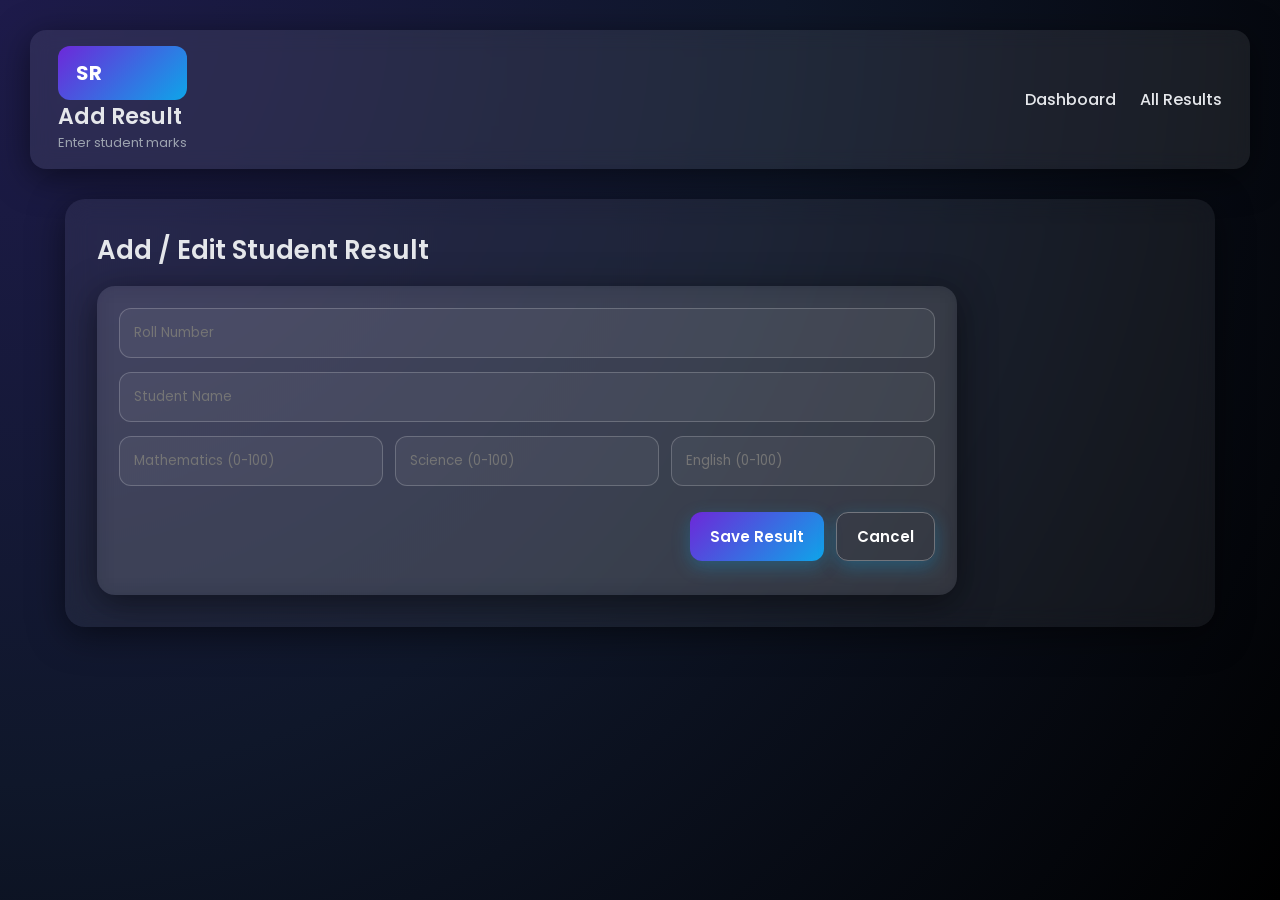
<file: add-result.html>
<!doctype html>
<html>
<head>
  <meta charset="utf-8">
  <title>SRMS — Add Result</title>
  <link rel="stylesheet" href="style.css">
</head>
<body>

  <div class="navbar">
    <div class="brand">
      <div class="logo">SR</div>
      <div class="brand-info"><div class="title">Add Result</div><div class="lead">Enter student marks</div></div>
    </div>
    <div class="nav-links">
      <a href="admin-dashboard.html">Dashboard</a>
      <a href="view-result.html">All Results</a>
    </div>
  </div>

  <div class="container">
    <h2 class="title">Add / Edit Student Result</h2>
    <div class="card" style="max-width:860px;margin-top:16px">
      <input id="roll" class="input" placeholder="Roll Number">
      <input id="name" class="input" placeholder="Student Name">

      <div style="display:grid;grid-template-columns:repeat(auto-fit,minmax(140px,1fr));gap:12px">
        <input id="math" class="input" type="number" placeholder="Mathematics (0-100)">
        <input id="science" class="input" type="number" placeholder="Science (0-100)">
        <input id="english" class="input" type="number" placeholder="English (0-100)">
      </div>

      <div style="display:flex;gap:12px;justify-content:flex-end;margin-top:12px">
        <button class="btn" onclick="saveResult()">Save Result</button>
        <button class="btn ghost" onclick="location.href='admin-dashboard.html'">Cancel</button>
      </div>

      <p id="msg" class="lead" style="color:#9fe7ff;margin-top:12px"></p>
    </div>
  </div>

  <script src="script.js"></script>
</body>
</html>
</file>
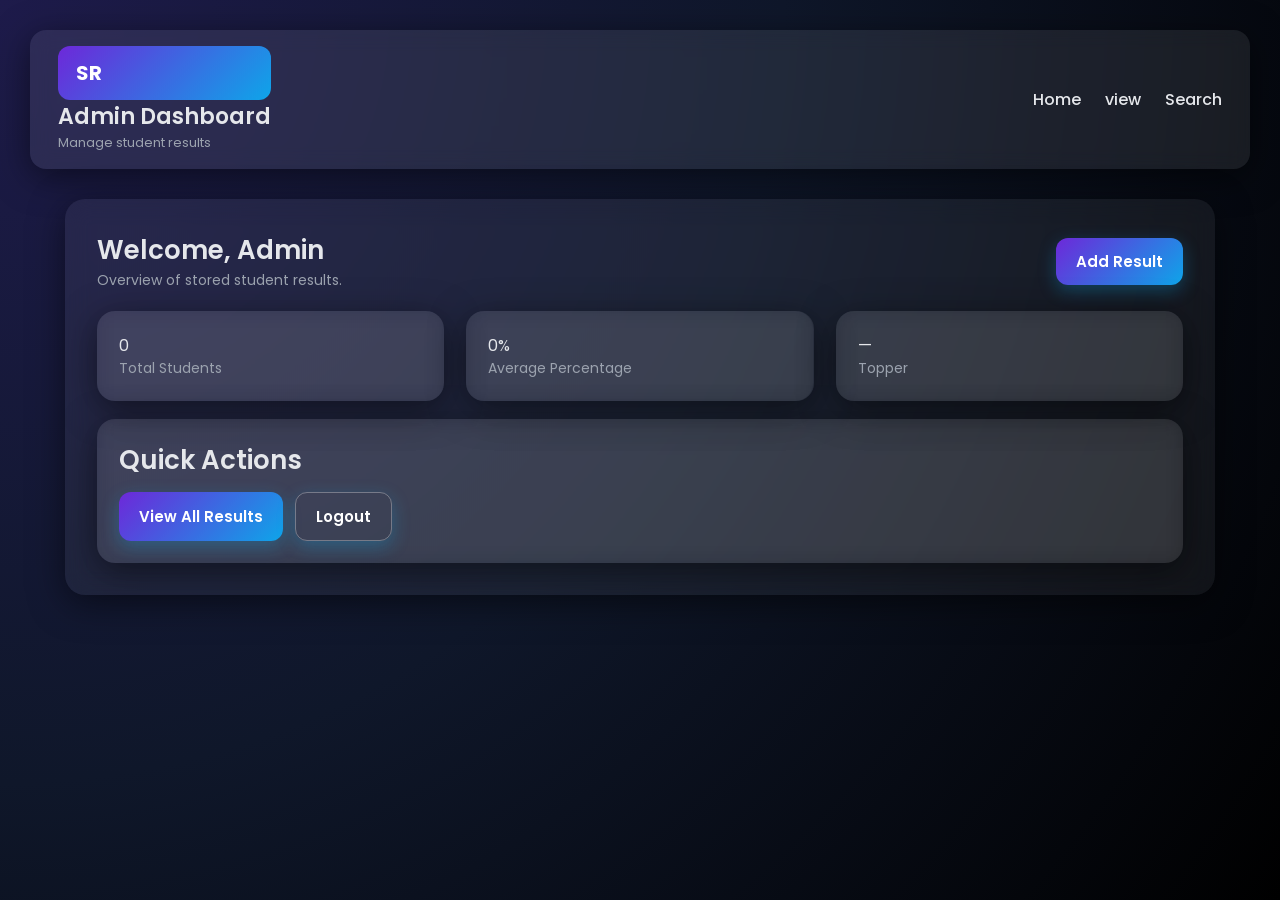
<file: admin-dashboard.html>
<!doctype html>
<html>
<head>
  <meta charset="utf-8">
  <title>SRMS — Dashboard</title>
  <link rel="stylesheet" href="style.css">
</head>
<body>

  <div class="navbar">
    <div class="brand">
      <div class="logo">SR</div>
      <div class="brand-info"><div class="title">Admin Dashboard</div><div class="lead">Manage student results</div></div>
    </div>
    <div class="nav-links">
      <a href="home.html">Home</a>
      <a href="view-result.html">view</a>
      <a href="result-search.html">Search</a>
    </div>
  </div>

  <div class="container">
    <div style="display:flex;justify-content:space-between;align-items:center">
      <div>
        <h2 class="title">Welcome, Admin</h2>
        <p class="lead">Overview of stored student results.</p>
      </div>
      <div>
        <button class="btn" onclick="location.href='add-result.html'">Add Result</button>
      </div>
    </div>

    <div class="grid" style="margin-top:20px">
      <div class="card">
        <div class="big" id="totStudents">0</div>
        <p class="lead">Total Students</p>
      </div>
      <div class="card">
        <div class="big" id="avgPercent">0%</div>
        <p class="lead">Average Percentage</p>
      </div>
      <div class="card">
        <div class="big" id="topper">—</div>
        <p class="lead">Topper</p>
      </div>
    </div>

    <div class="card" style="margin-top:18px">
      <h3 class="title">Quick Actions</h3>
      <div style="display:flex;gap:12px;margin-top:12px">
       <button class="btn" onclick="location.href='view-result.html'">View All Results</button>
        <button class="btn ghost" onclick="logout()">Logout</button>
      </div>
    </div>

  </div>

  <script src="script.js"></script>
</body>
</html>
</file>
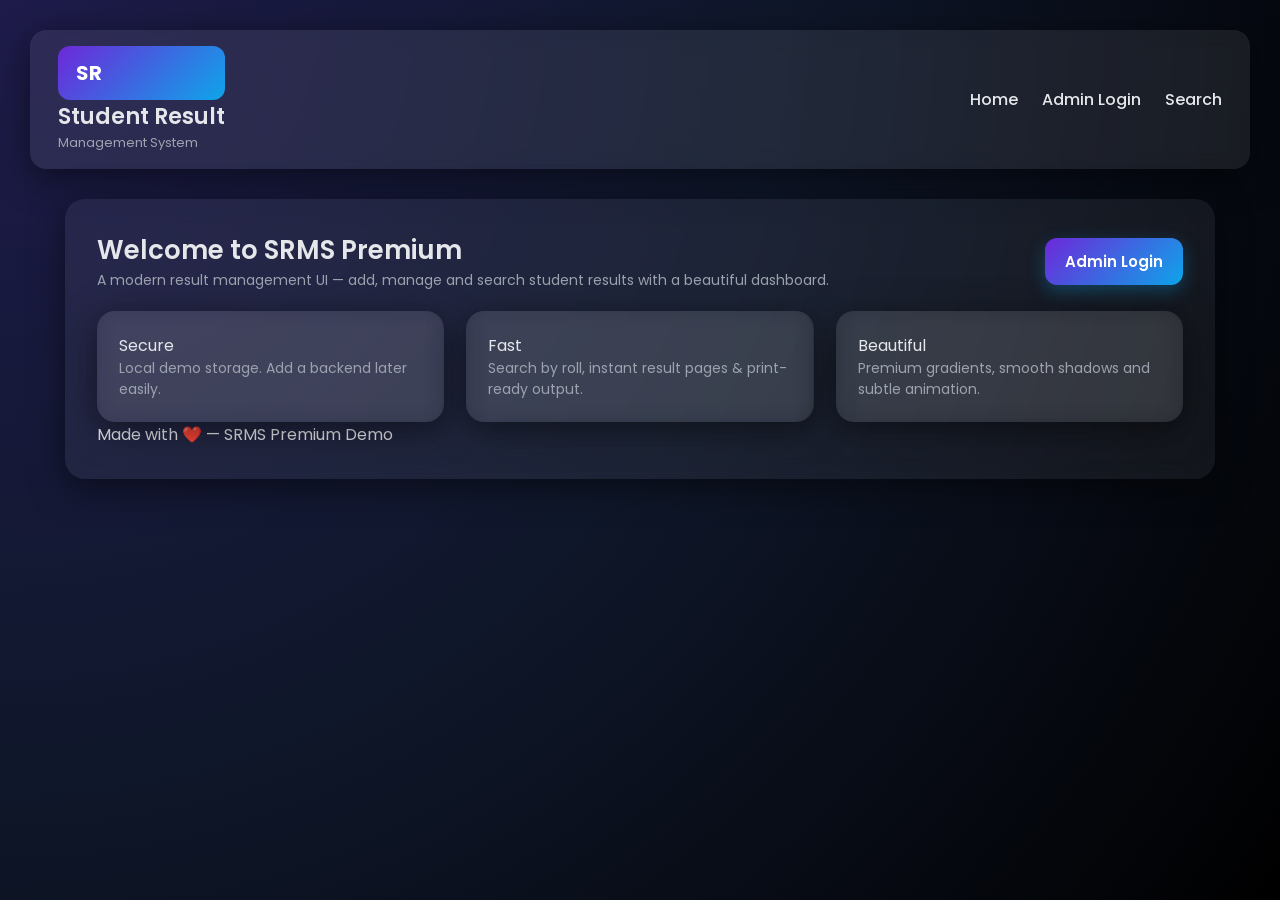
<file: home.html>
<!doctype html>
<html>
<head>
  <meta charset="utf-8">
  <title>SRMS — Home</title>
  <link rel="stylesheet" href="style.css">
</head>
<body>

  <div class="navbar">
    <div class="brand">
      <div class="logo">SR</div>
      <div class="brand-info"><div class="title">Student Result</div><div class="lead">Management System</div></div>
    </div>
    <div class="nav-links">
      <a href="home.html">Home</a>
      <a href="login.html">Admin Login</a>
      <a href="result-search.html">Search</a>
    </div>
  </div>

  <div class="container">
    <div style="display:flex;justify-content:space-between;align-items:center;gap:20px">
      <div>
        <h1 class="title">Welcome to SRMS Premium</h1>
        <p class="lead">A modern result management UI — add, manage and search student results with a beautiful dashboard.</p>
      </div>
      <div>
        <button class="btn" onclick="location.href='login.html'">Admin Login</button>
      </div>
    </div>

    <div class="grid">
      <div class="card"><div class="big">Secure</div><p class="lead">Local demo storage. Add a backend later easily.</p></div>
      <div class="card"><div class="big">Fast</div><p class="lead">Search by roll, instant result pages & print-ready output.</p></div>
      <div class="card"><div class="big">Beautiful</div><p class="lead">Premium gradients, smooth shadows and subtle animation.</p></div>
    </div>

    <div class="footer">Made with ❤️ — SRMS Premium Demo</div>
  </div>

</body>
</html>
</file>
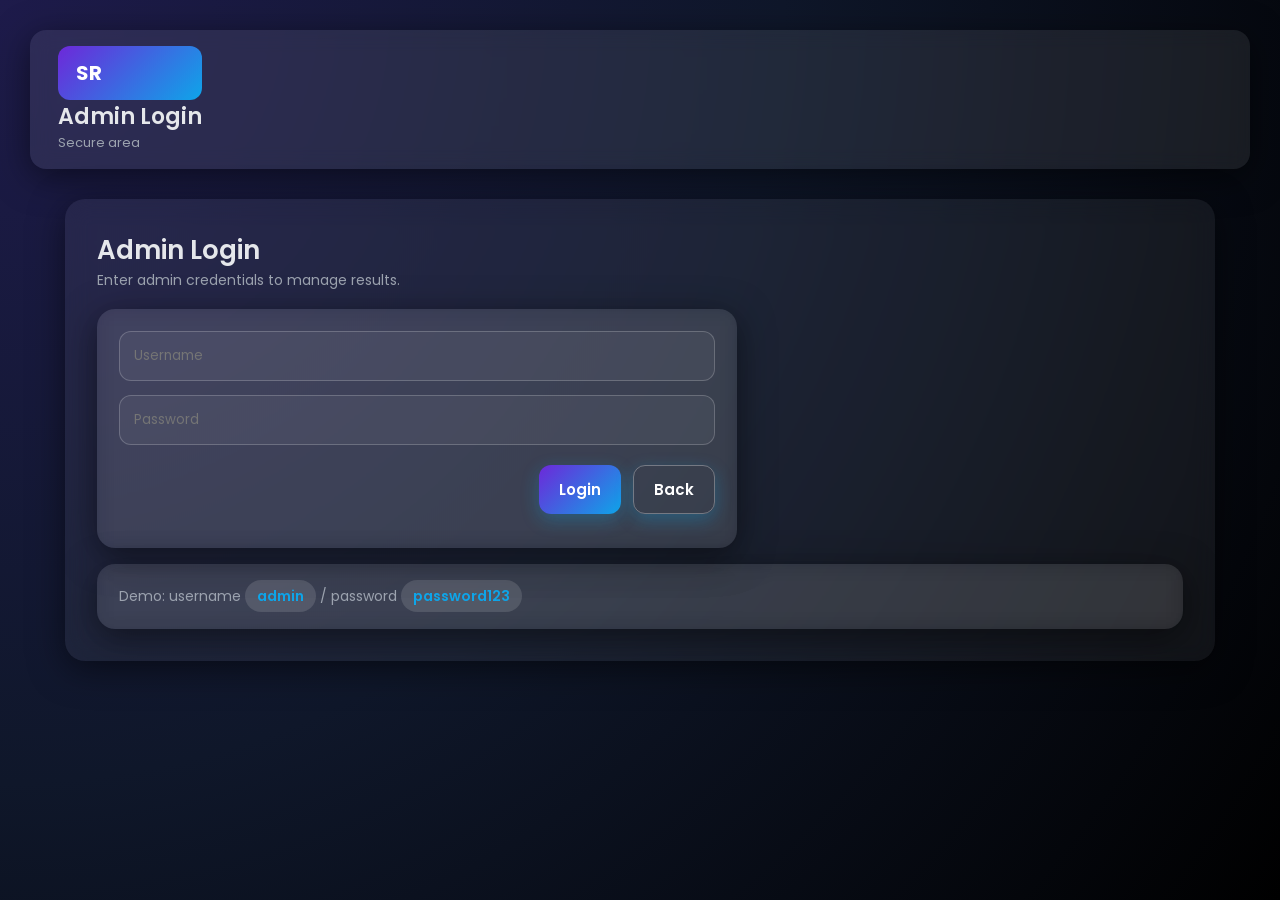
<file: login.html>
<!doctype html>
<html>
<head>
  <meta charset="utf-8">
  <title>SRMS — Admin Login</title>
  <link rel="stylesheet" href="style.css">
</head>
<body>

  <div class="navbar">
    <div class="brand">
      <div class="logo">SR</div>
      <div class="brand-info"><div class="title">Admin Login</div><div class="lead">Secure area</div></div>
    </div>
  </div>

  <div class="container">
    <h2 class="title">Admin Login</h2>
    <p class="lead">Enter admin credentials to manage results.</p>

    <div class="card" style="max-width:640px;margin-top:18px">
      <input id="user" class="input" placeholder="Username">
      <input id="pass" class="input" type="password" placeholder="Password">

      <div style="display:flex;gap:12px;justify-content:flex-end;margin-top:6px">
        <button class="btn" onclick="login()">Login</button>
        <button class="btn ghost" onclick="location.href='home.html'">Back</button>
      </div>

      <p id="msg" class="lead" style="color:#ff8b8b;margin-top:12px"></p>
    </div>

    <div style="margin-top:16px" class="card">
      <div class="lead">Demo: username <span class="badge">admin</span> / password <span class="badge">password123</span></div>
    </div>
  </div>

  <script src="script.js?v=2"></script>
</body>
</html>
</file>
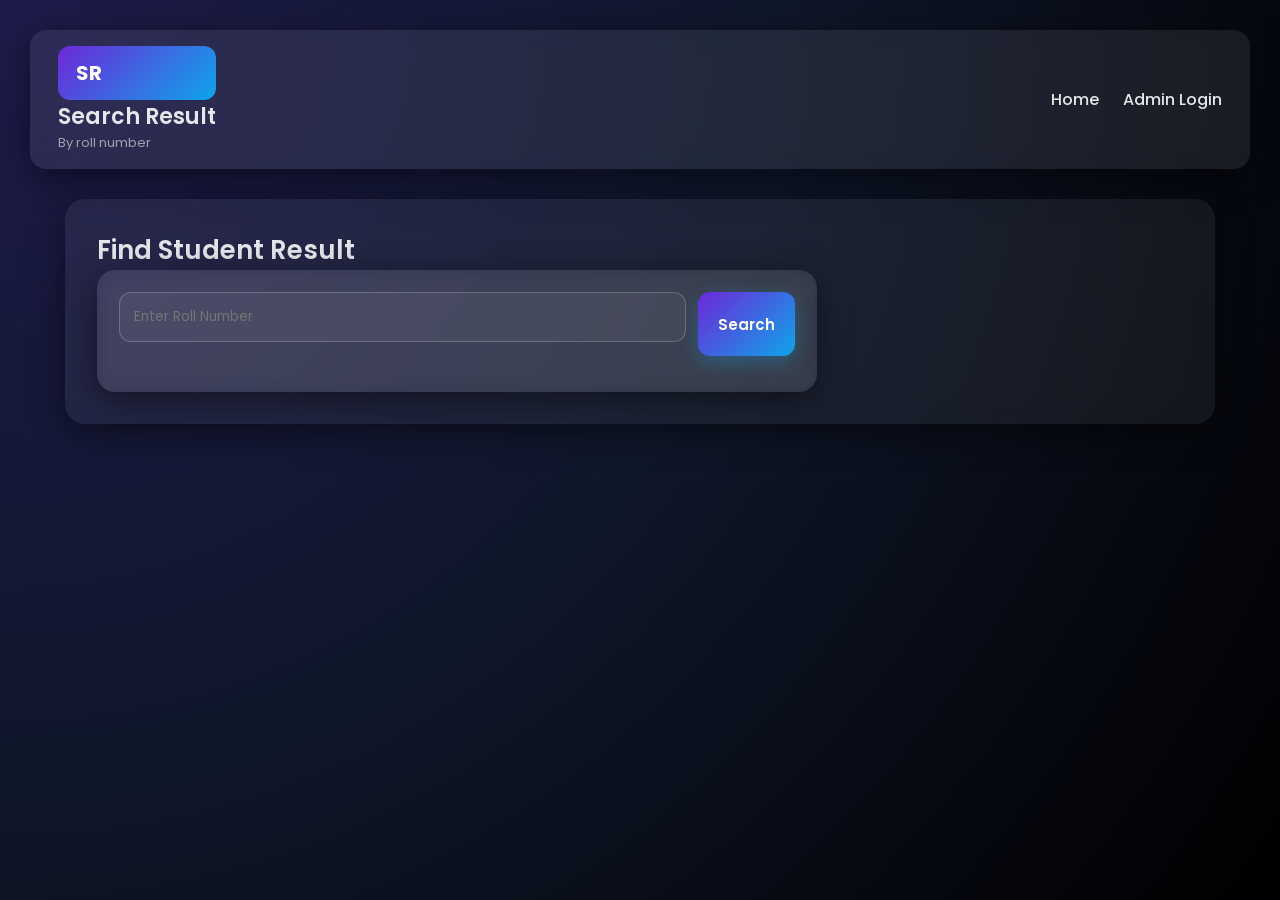
<file: result-search.html>
<!doctype html>
<html>
<head>
  <meta charset="utf-8">
  <title>SRMS — Search</title>
  <link rel="stylesheet" href="style.css">
</head>
<body>

  <div class="navbar">
    <div class="brand">
      <div class="logo">SR</div>
      <div class="brand-info"><div class="title">Search Result</div><div class="lead">By roll number</div></div>
    </div>
    <div class="nav-links">
      <a href="home.html">Home</a>
      <a href="login.html">Admin Login</a>
    </div>
  </div>

  <div class="container">
    <h2 class="title">Find Student Result</h2>

    <div class="card" style="max-width:720px">
      <div style="display:flex;gap:12px">
        <input id="qroll" class="input" placeholder="Enter Roll Number">
        <button class="btn" onclick="searchRoll()">Search</button>
      </div>

      <div id="searchOut" style="margin-top:14px"></div>
    </div>
  </div>

  <script src="script.js"></script>
</body>
</html>
</file>
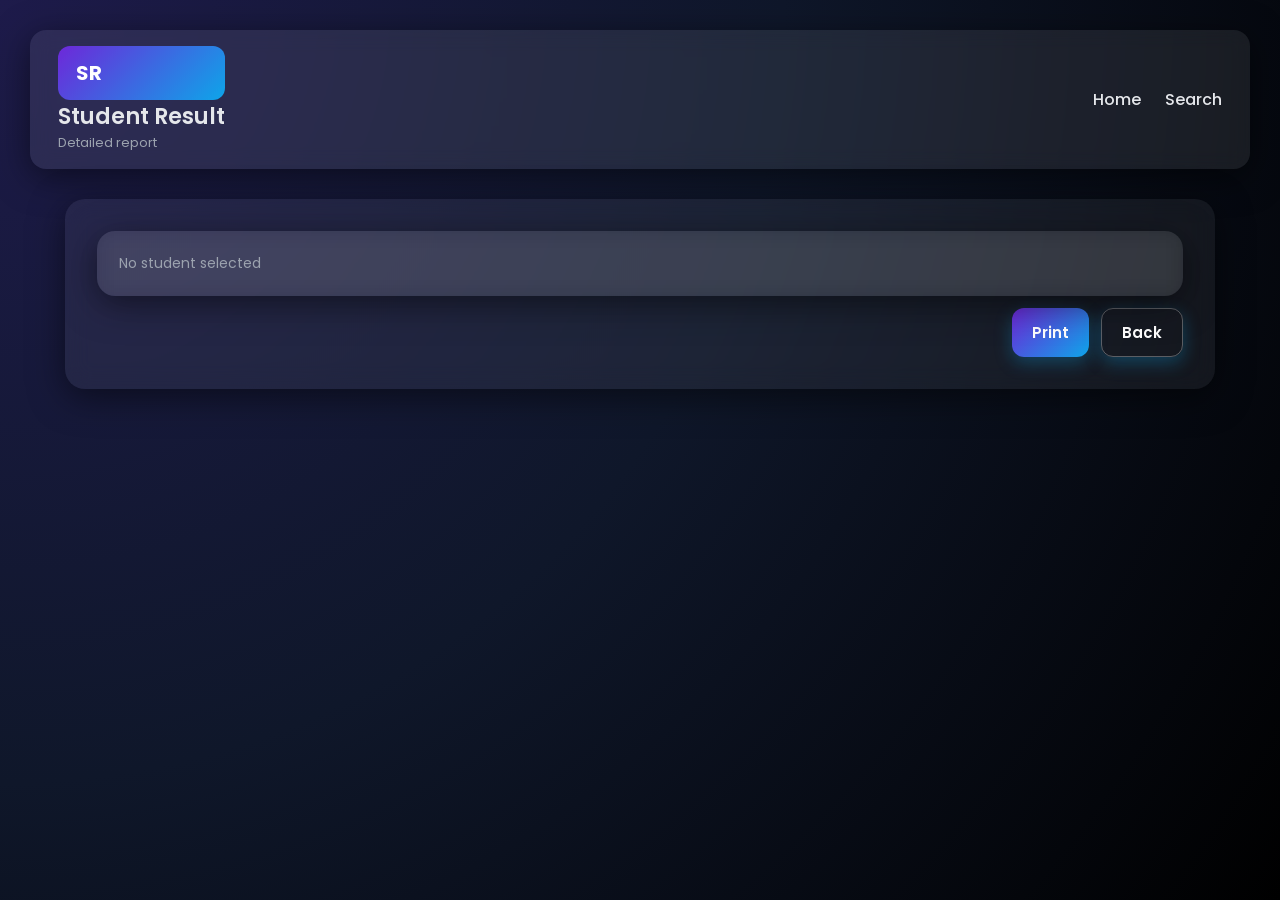
<file: student-result.html>
<!doctype html>
<html>
<head>
  <meta charset="utf-8">
  <title>SRMS — Student Result</title>
  <link rel="stylesheet" href="style.css">
</head>
<body>

  <div class="navbar">
    <div class="brand">
      <div class="logo">SR</div>
      <div class="brand-info"><div class="title">Student Result</div><div class="lead">Detailed report</div></div>
    </div>
    <div class="nav-links">
      <a href="home.html">Home</a>
      <a href="result-search.html">Search</a>
    </div>
  </div>

  <div class="container">
    <div id="resultCard" class="card"></div>

    <div style="display:flex;gap:12px;justify-content:flex-end;margin-top:12px">
      <button class="btn" onclick="window.print()">Print</button>
      <button class="btn ghost" onclick="location.href='result-search.html'">Back</button>
    </div>
  </div>

  <script src="script.js"></script>
</body>
</html>
</file>
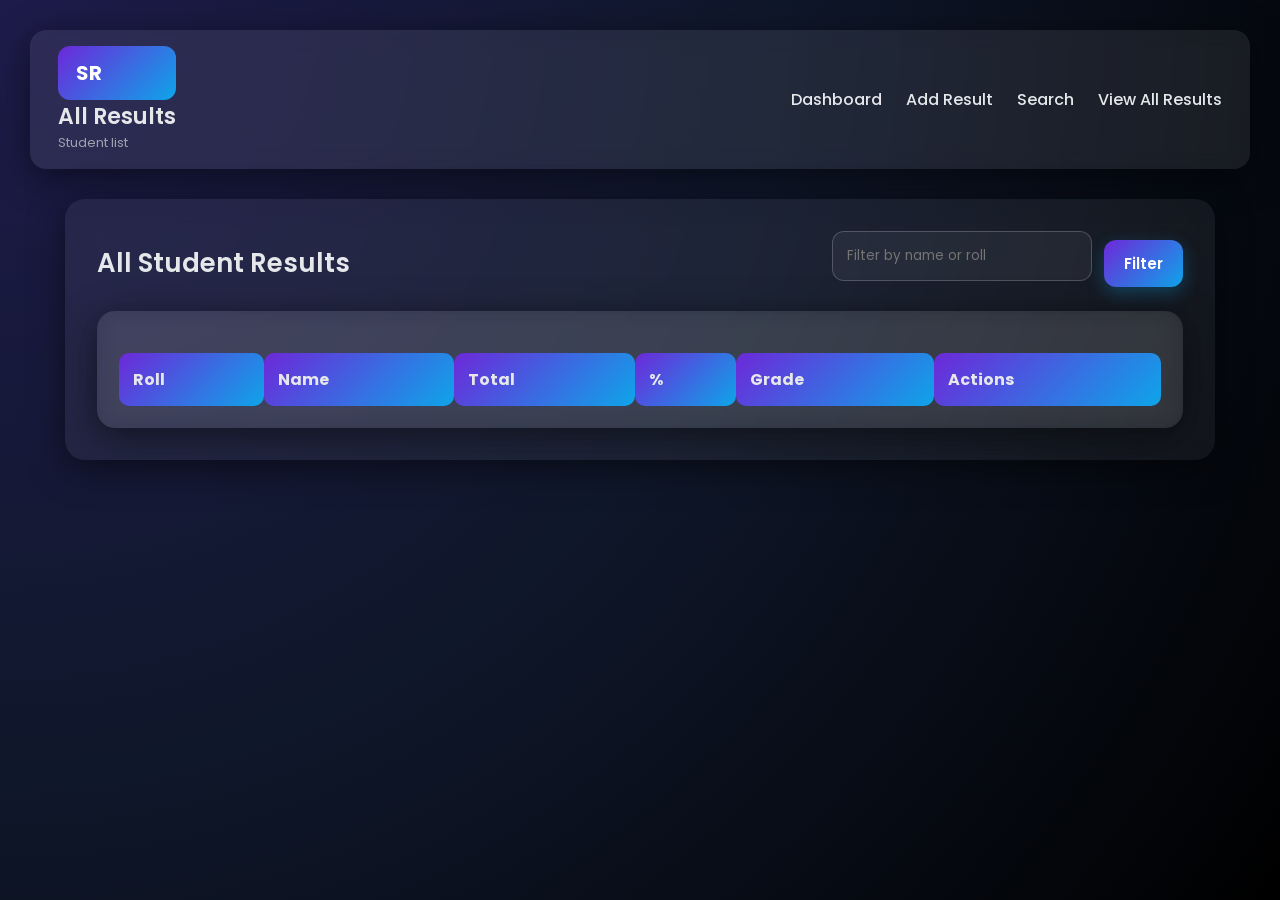
<file: view-result.html>
<!doctype html>
<html>
<head>
  <meta charset="utf-8">
  <title>SRMS — All Results</title>
  <link rel="stylesheet" href="style.css">
</head>
<body>

  <div class="navbar">
    <div class="brand">
      <div class="logo">SR</div>
      <div class="brand-info"><div class="title">All Results</div><div class="lead">Student list</div></div>
    </div>
    <div class="nav-links">
      <a href="admin-dashboard.html">Dashboard</a>
      <a href="add-result.html">Add Result</a>
      <a href="result-search.html">Search</a>
      <a href="view-result.html">View All Results</a>
    </div>
  </div>

  <div class="container">
    <div style="display:flex;justify-content:space-between;align-items:center">
      <h2 class="title">All Student Results</h2>
      <div style="display:flex;gap:12px;align-items:center">
        <input id="filter" class="input" placeholder="Filter by name or roll" style="width:260px">
        <button class="btn" onclick="renderTable()">Filter</button>
      </div>
    </div>

    <div class="card" style="margin-top:16px;overflow:auto">
      <table class="table" id="resultsTable">
        <thead><tr><th>Roll</th><th>Name</th><th>Total</th><th>%</th><th>Grade</th><th>Actions</th></tr></thead>
        <tbody></tbody>
      </table>
    </div>

  </div>

  <script src="script.js"></script>
</body>
</html>
</file>
<file: style.css>
@import url('https://fonts.googleapis.com/css2?family=Poppins:wght@300;400;500;600;700&display=swap');

:root{
  --bg:#0d1220;
  --fg:#ffffff;
  --glass:rgba(255,255,255,0.08);
  --card:rgba(255,255,255,0.06);
  --accent1:#6d28d9;
  --accent2:#0ea5e9;
  --text:#e5e7eb;
  --muted:#9ca3af;
  --shadow:0 8px 35px rgba(0,0,0,0.5);
}

*{
  margin:0;
  padding:0;
  box-sizing:border-box;
  font-family:'Poppins',sans-serif;
  color:var(--text);
}

body{
  min-height:100vh;
  background:radial-gradient(circle at top left,#1e1b4b,#0f172a,#000);
  padding:30px;
}

/* NAVBAR */
.navbar{
  display:flex;
  justify-content:space-between;
  align-items:center;
  padding:16px 28px;
  border-radius:16px;
  backdrop-filter:blur(10px);
  background:var(--glass);
  box-shadow:var(--shadow);
  animation:slideDown .6s ease;
}

@keyframes slideDown{
  from{transform:translateY(-40px);opacity:0;}
  to{transform:translateY(0);opacity:1;}
}

.logo{
  background:linear-gradient(135deg,var(--accent1),var(--accent2));
  padding:12px 18px;
  border-radius:12px;
  font-size:20px;
  font-weight:700;
  color:white;
}

.brand-info .title{
  font-size:22px;
  font-weight:600;
}

.brand-info .lead{
  font-size:13px;
  color:var(--muted);
}

.nav-links a{
  text-decoration:none;
  margin-left:20px;
  font-weight:500;
  transition:0.2s;
}

.nav-links a:hover{
  color:#fff;
  text-shadow:0 0 8px var(--accent2);
}

/* CONTAINER */
.container{
  width:100%;
  max-width:1150px;
  margin:30px auto;
  padding:32px;
  border-radius:20px;
  background:var(--card);
  backdrop-filter:blur(12px);
  box-shadow:var(--shadow);
  animation:fadeIn .8s ease;
}

@keyframes fadeIn{
  from{opacity:0;transform:scale(0.97);}
  to{opacity:1;transform:scale(1);}
}

/* TITLES */
.title{
  font-size:26px;
  font-weight:600;
}

.lead{
  color:var(--muted);
  font-size:14px;
}

/* CARDS */
.card{
  padding:22px;
  border-radius:18px;
  background:var(--glass);
  backdrop-filter:blur(10px);
  box-shadow:var(--shadow);
  transition:0.25s ease;
}

.card:hover{
  transform:translateY(-6px);
  box-shadow:0 20px 40px rgba(0,0,0,0.65);
}

/* GRID */
.grid{
  display:grid;
  grid-template-columns:repeat(auto-fit,minmax(250px,1fr));
  gap:22px;
  margin-top:20px;
}

/* INPUTS */
.input{
  width:100%;
  padding:14px;
  margin-bottom:14px;
  border-radius:12px;
  border:1px solid rgba(255,255,255,0.2);
  background:rgba(255,255,255,0.05);
  outline:none;
  transition:0.3s;
}

.input:focus{
  border-color:var(--accent2);
  box-shadow:0 0 10px var(--accent2);
}

/* BUTTONS */
.btn{
  padding:12px 20px;
  border-radius:12px;
  border:none;
  cursor:pointer;
  background:linear-gradient(135deg,var(--accent1),var(--accent2));
  color:white;
  font-size:15px;
  font-weight:600;
  transition:0.25s;
  box-shadow:0 6px 18px rgba(14,165,233,0.3);
}

.btn:hover{
  transform:translateY(-3px);
  box-shadow:0 12px 25px rgba(14,165,233,0.45);
}

.btn.ghost{
  background:transparent;
  border:1px solid rgba(255,255,255,0.3);
}

.btn.ghost:hover{
  border-color:var(--accent2);
  color:var(--accent2);
}

/* TABLE */
table{
  width:100%;
  border-collapse:collapse;
  margin-top:20px;
}

th{
  background:linear-gradient(135deg,var(--accent1),var(--accent2));
  padding:14px;
  border-radius:10px;
  text-align:left;
}

td{
  padding:12px;
  border-bottom:1px solid rgba(255,255,255,0.08);
  color:var(--muted);
}

tr:hover td{
  color:white;
}

/* BADGE */
.badge{
  padding:6px 12px;
  border-radius:20px;
  background:rgba(255,255,255,0.12);
  font-weight:600;
  color:var(--accent2);
}

/* ✅ FIX FOR INPUT NOT WORKING ON RENDER */
input, .input {
  position: relative;
  z-index: 10;
  pointer-events: auto !important;
}

.card {
  position: relative;
  z-index: 5;
}
</file>
